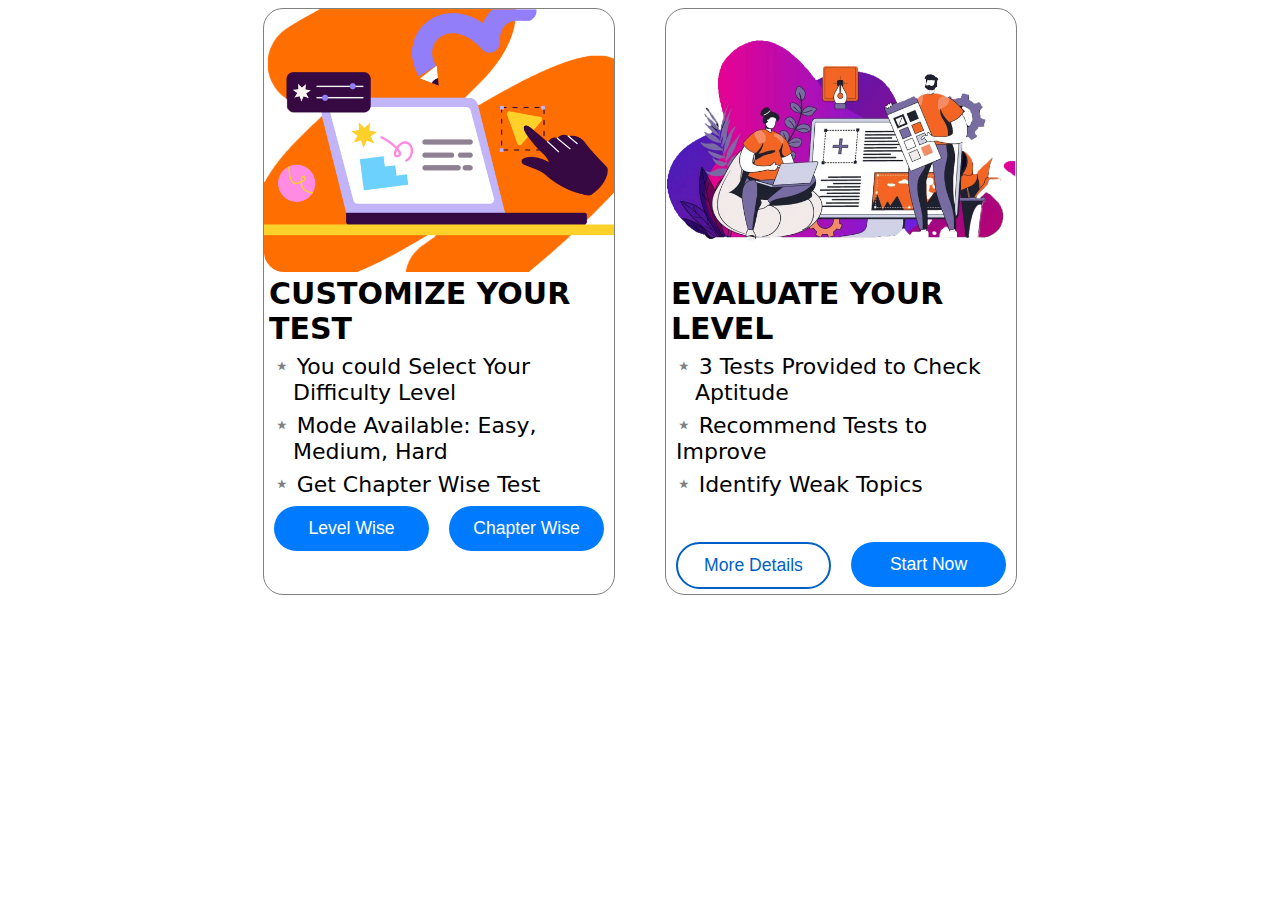
<file: test-template.html>
<!DOCTYPE html>
<html lang="en">
<head>
  <meta charset="UTF-8">
  <meta name="viewport" content="width=device-width, initial-scale=1.0">
  <title>Document</title>
  <link rel="stylesheet" href="test.css">
</head>
<body>
  <div class="test">
    <div class="test-div-1">
      <img src="image/customize-your-test-img.png" class="test-img">
      <p class="customize-your-test-line">CUSTOMIZE YOUR TEST</p>
      <p class="text-test-template"><span class="star">⋆</span> You could Select Your <span style="margin-left: 19px;">Difficulty</span> Level</p>
      <p class="text-test-template"><span class="star">⋆</span> Mode Available: Easy, <span style="margin-left: 19px;">Medium, Hard</span></p>
      <p class="text-test-template"><span class="star">⋆</span> Get Chapter Wise Test</p>
      <div class="buttons-custom">
        <a href="#"><button class="button-test-template">Level Wise</button></a>
        <a href="#"><button class="button-test-template">Chapter Wise</button></a>
      </div>
    </div>
    <div class="test-div-2">
      <img src="image/evaluate your level-test.png" class="test-img">
      <p class="customize-your-test-line"><span style="margin-left: auto; margin-right:auto;">EVALUATE YOUR LEVEL</span></p>
      <p class="text-test-template"><span class="star">⋆</span> 3 Tests Provided to Check <span style="margin-left: 19px;">Aptitude</span></p>
      <p class="text-test-template"><span class="star">⋆</span> Recommend Tests to Improve</p>
      <p class="text-test-template"><span class="star">⋆</span> Identify Weak Topics</p>
      <div class="buttons-custom">
        <a href="#"><button class="button-test-1-level">More Details</button></a>
        <a href="#"><button class="button-test-2-level">Start Now</button></a>
      </div>
    </div>
  </div>
</body>
</html>
</file>
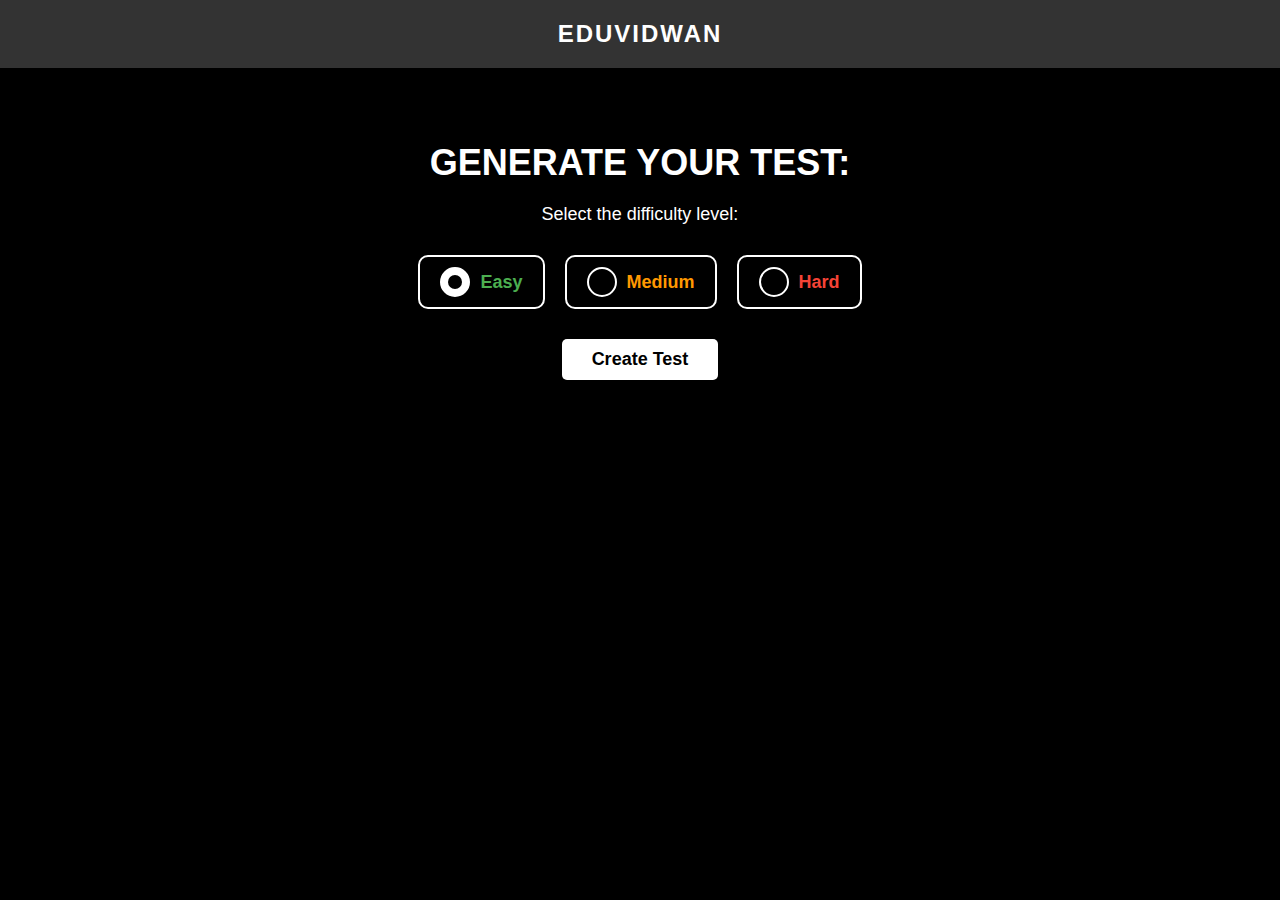
<file: EduVidwaanTest/test.html>
<!DOCTYPE html>
<html lang="en">
<head>
    <meta charset="UTF-8">
    <meta name="viewport" content="width=device-width, initial-scale=1.0">
    <title>Create Test</title>
    <link rel="stylesheet" href="style.css">
</head>
<body>
    <header>
        <div class="logo">EduVidwan</div>
    </header>

    <main style="text-align: center; margin: 50px;">
        <h1 class="head">Generate Your Test:</h1>
        <p class="select">Select the difficulty level:</p>
        <form id="difficulty-form">
            <label>
                <input type="radio" name="difficulty" value="easy" checked="checked" required><p class="easy">Easy</p> 
            </label>
            <label>
                <input type="radio" name="difficulty" value="medium"><p class="medium">Medium</p>  
            </label>
            <label>
                <input type="radio" name="difficulty" value="hard" ><p class="hard">Hard</p>   
            </label>
        </form>
        <button id="create-test-btn">Create Test</button>
    </main>

    <script>
        document.getElementById('create-test-btn').addEventListener('click', () => {
            const difficulty = document.querySelector('input[name="difficulty"]:checked');
            if (difficulty) {
                window.location.href = `test_generation.html?difficulty=${difficulty.value}`;
            } else {
                alert("Please select a difficulty level.");
            }
        });
    </script>
</body>
</html>
</file>
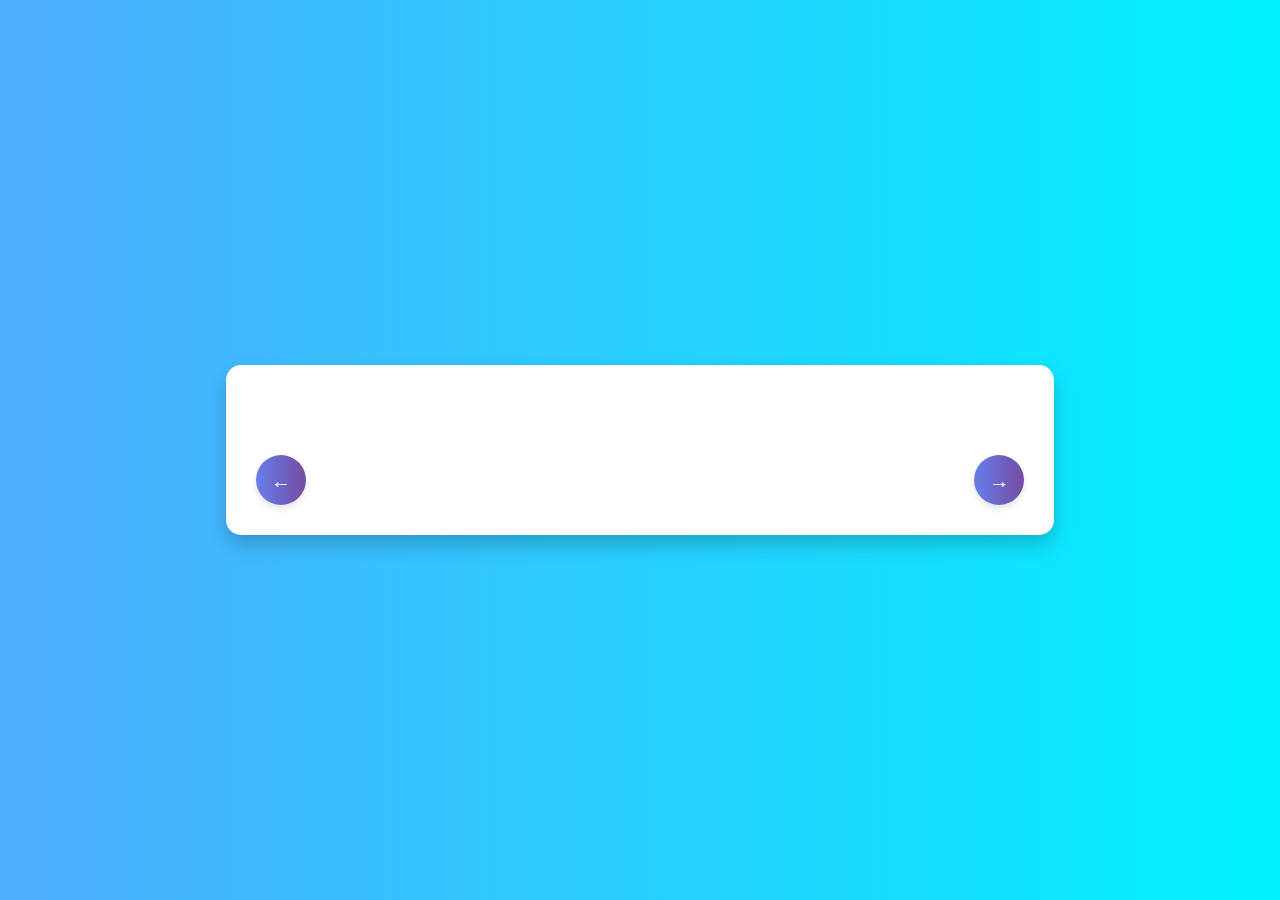
<file: EduVidwaanTest/test_generation.html>
<!DOCTYPE html>
<html lang="en">
<head>
    <meta charset="UTF-8">
    <meta name="viewport" content="width=device-width, initial-scale=1.0">
    <title>Random Quiz</title>
    <style>
        body {
        font-family: 'Poppins', Arial, sans-serif;
        background: linear-gradient(to right, #4facfe, #00f2fe);
        color: #333;
        display: flex;
        justify-content: center;
        align-items: center;
        height: 100vh;
        margin: 0;
    }
    
    .container {
        background: #ffffff;
        padding: 30px;
        border-radius: 15px;
        box-shadow: 0 10px 20px rgba(0, 0, 0, 0.2);
        width: 60%;
        max-width: 800px;
        text-align: center;
    }
    
    .question {
        font-size: 22px;
        font-weight: 600;
        margin-bottom: 30px;
        color: #555;
    }
    
    .options {
        display: grid;
        grid-template-columns: repeat(2, 1fr);
        gap: 15px;
        margin-bottom: 30px;
    }
    
    button {
        padding: 15px;
        font-size: 18px;
        font-weight: 500;
        color: #fff;
        background: linear-gradient(to right, #667eea, #764ba2);
        border: none;
        border-radius: 8px;
        cursor: pointer;
        transition: all 0.3s ease;
        box-shadow: 0 4px 6px rgba(0, 0, 0, 0.1);
    }
    
    button:hover {
        background: linear-gradient(to right, #764ba2, #667eea);
        transform: translateY(-3px);
    }
    
    .nav-buttons {
        display: flex;
        justify-content: space-between;
        margin-top: 20px;
    }
    
    .prev-btn, .next-btn {
        width: 50px;
        height: 50px;
        background: linear-gradient(to right, #667eea, #764ba2);
        color: #fff;
        border: none;
        border-radius: 50%;
        font-size: 20px;
        cursor: pointer;
        transition: all 0.3s ease;
        box-shadow: 0 4px 6px rgba(0, 0, 0, 0.1);
    }
    
    .prev-btn:hover, .next-btn:hover {
        background: linear-gradient(to right, #764ba2, #667eea);
        transform: scale(1.1);
    }
    
    .score {
        font-size: 24px;
        font-weight: bold;
        color: #333;
        margin-top: 30px;
    }
    
    .exit-btn {
        padding: 12px 30px;
        font-size: 18px;
        background: linear-gradient(to right, #ff416c, #ff4b2b);
        color: white;
        border: none;
        border-radius: 8px;
        cursor: pointer;
        margin-top: 20px;
        display: inline-block;
        transition: all 0.3s ease;
        box-shadow: 0 4px 6px rgba(0, 0, 0, 0.1);
    }
    
    .exit-btn:hover {
        background: linear-gradient(to right, #ff4b2b, #ff416c);
        transform: translateY(-3px);
    }
    
    .hidden {
        display: none;
    }
    </style>
</head>
<body>

<div class="container">
    <div class="question-container">
        <div class="question"></div>
        <div class="options"></div>
    </div>
    <div class="nav-buttons">
        <button class="prev-btn" onclick="navigate(-1)" disabled>&#8592;</button>
        <button class="next-btn" onclick="navigate(1)">&#8594;</button>
    </div>
    <div class="score hidden">
        Your Score: <span id="score"></span>
        <button class="exit-btn" onclick="exitQuiz()">Exit</button>
    </div>
</div>

<script>
    let questions = [];
    let randomQuestions = [];
    let currentQuestionIndex = 0;
    let userAnswers = [];
    let score = 0;

    // Function to fetch questions from the API
    async function fetchQuestions(difficulty) {
        try {
            const response = await fetch(`https://raunikdev.github.io/EduVidwan2/EduVidwaanTest/api/getQuestions?difficulty=${difficulty}`);
            const data = await response.json();
            if (data.questions && data.questions.length > 10) {
                questions = data.questions;
                randomQuestions = questions.sort(() => 0.5 - Math.random()).slice(0, 10);
                showQuestion();
            } else {
                alert('Not enough questions available!');
            }
        } catch (error) {
            console.error('Error fetching questions:', error);
            alert('Failed to load questions.');
        }
    }

    // Function to show the current question
    function showQuestion() {
        if (currentQuestionIndex < 0 || currentQuestionIndex >= randomQuestions.length) return;

        const question = randomQuestions[currentQuestionIndex];
        const questionElement = document.querySelector('.question');
        const optionsElement = document.querySelector('.options');

        questionElement.textContent = `${currentQuestionIndex + 1}. ${question.question}`;
        optionsElement.innerHTML = '';

        question.options.forEach((option, index) => {
            const button = document.createElement('button');
            button.textContent = option;
            button.onclick = () => selectOption(index);
            optionsElement.appendChild(button);
        });

        document.querySelector('.prev-btn').disabled = currentQuestionIndex === 0;
        document.querySelector('.next-btn').disabled = currentQuestionIndex === randomQuestions.length - 1;
    }

    // Function to navigate to the next/previous question
    function navigate(direction) {
        if (currentQuestionIndex + direction >= 0 && currentQuestionIndex + direction < randomQuestions.length) {
            currentQuestionIndex += direction;
            showQuestion();
        }
    }

    // Function to handle option selection
    function selectOption(index) {
        const correctAnswer = randomQuestions[currentQuestionIndex].answer;
        const selectedOption = randomQuestions[currentQuestionIndex].options[index];

        userAnswers[currentQuestionIndex] = selectedOption === correctAnswer;

        if (currentQuestionIndex < randomQuestions.length - 1) {
            currentQuestionIndex++;
            showQuestion();
        } else {
            showScore();
        }
    }

    // Function to calculate and display the score
    function showScore() {
        score = userAnswers.filter(answer => answer === true).length;
        document.querySelector('.question-container').classList.add('hidden');
        document.querySelector('.nav-buttons').classList.add('hidden');
        document.querySelector('.score').classList.remove('hidden');
        document.getElementById('score').textContent = `${score} / ${randomQuestions.length}`;
    }

    // Exit function
    function exitQuiz() {
        window.history.back();
    }

    // Initialize the quiz by fetching questions
    fetchQuestions('easy');  // Change to 'medium' or 'hard' as needed
</script>

</body>
</html>
</file>
<file: test.css>
html,body{
  font-family: system-ui, -apple-system, BlinkMacSystemFont, 'Segoe UI', Roboto, Oxygen, Ubuntu, Cantarell, 'Open Sans', 'Helvetica Neue', sans-serif;
}
.test-img{
  width: 100%;
  border-radius: 20px;
  height: 262.5;
  object-fit: contain;
}
.test-div-1,
.test-div-2{
  height: 585px;
  width: 350px;
  border-style: solid;
  border-width: 1px;
  border-color: grey;
  border-radius: 20px;
  /*  */
}
.test-div-1{
  margin-left: auto;
}
.test-div-2{
  margin-right: auto;
}
.test{
  display: grid;
  grid-template-columns: 1fr 1fr;
  gap: 50px;
  /* margin-left: auto; */
  width: 100%;
}
.star{
  font-size: 25px;
  margin-left: 0px;
  color: grey;
}
.text-test-template{
  font-size: 22px;
  margin: 5px;
  padding-left: 5px;
  padding-right: 5px;
}
.button-test-template{
  margin-top: 3px;
  margin-left: 10px;
  margin-right: 10px;
  width: 155px;
  background-color: #007BFF;
  color: white;
  border: none;
  padding-top: 12px;
  padding-bottom: 12px;
  border-radius: 30px;
  cursor: pointer;
  transition: background-color 0.2s;
  font-size: 1.1em;
}
.p{
  margin: 0px;
}
.buttons-custom{
  display: grid;
  grid-template-columns: 1fr 1fr;
}
.customize-your-test-line{
  padding-left: 5px;
  font-size: 30px;
  margin-top: 0px;
  margin-bottom: 0px;
  font-weight: bold;
}
button:hover{
  background-color: #005fc5;
}
button:active{
  opacity: 0.8;
}
.button-test-1-level,
.button-test-2-level{
  margin-top: 39.5px;
  margin-left: 10px;
  margin-right: 10px;
  width: 155px;
  color: white;
  border: none;
  padding-top: 12px;
  padding-bottom: 12px;
  border-radius: 30px;
  cursor: pointer;
  transition: background-color 0.2s;
  font-size: 1.1em;
}
.button-test-2-level{
  background-color: #007BFF;
}
.button-test-1-level{
  background-color: rgba(255, 255, 255, 0);
  border-width: 2px;
  border-style: solid;
  border-color: #005fc5;
  color: #005fc5;
  padding-top: 11px;
  padding-bottom: 11px;
  transition: background-color 0.2s,
  color 0.2s, ;
}
.button-test-1-level:hover{
  background-color: #007BFF;
  color: white;
  border:none;
}
@media (max-width: 770px){
  .test{
    grid-template-columns: 1fr;
  }
  #test-series{
    height: 200vh;
  }
  .test-div-1{
    margin-left: auto;
    margin-right: auto;
  }
  .test-div-2{
    margin-left: auto;
    margin-right: auto;
  }
}
</file>
<file: EduVidwaanTest/style.css>
/* General Styles */
body {
  background-color: black;
  color: white;
  font-family: 'Arial', sans-serif;
  margin: 0;
  padding: 0;
  display: flex;
  flex-direction: column;
  align-items: center;
}

header {
  width: 97%;
  padding: 20px;
  background-color: #333;
  text-align: center;
  box-shadow: 0px 2px 5px rgba(0, 0, 0, 0.5);
}

header .logo {
  font-size: 24px;
  font-weight: bold;
  color: white;
  text-transform: uppercase;
  letter-spacing: 2px;
}

main {
  text-align: center;
  margin-top: 50px;
}

/* Headings and Text */
.head {
  font-size: 36px;
  font-weight: bold;
  margin-bottom: 20px;
  text-transform: uppercase;
}

.select {
  font-size: 18px;
  margin-bottom: 30px;
}

/* Form and Radio Buttons */
#difficulty-form {
  display: flex;
  gap: 20px;
  justify-content: center;
  margin-bottom: 30px;
}

#difficulty-form label {
  display: flex;
  align-items: center;
  gap: 10px;
  cursor: pointer;
  padding: 10px 20px;
  border: 2px solid white;
  border-radius: 10px;
  transition: transform 0.3s ease, background-color 0.3s ease;
}

#difficulty-form label:hover {
  background-color: #333;
  transform: scale(1.1);
}

#difficulty-form input[type="radio"] {
  -webkit-appearance: none;
  appearance: none;
  width: 30px;
  height: 30px;
  border: 2px solid white;
  border-radius: 50%;
  display: inline-block;
  position: relative;
  margin: 0;
  outline: none;
  background-color: transparent;
  cursor: pointer;
  transition: background-color 0.3s ease, border-color 0.3s ease;
}

#difficulty-form input[type="radio"]:checked {
  background-color: white;
}

#difficulty-form input[type="radio"]:checked::before {
  content: '';
  position: absolute;
  top: 50%;
  left: 50%;
  transform: translate(-50%, -50%);
  width: 14px;
  height: 14px;
  background-color: black;
  border-radius: 50%;
}

#difficulty-form p {
  margin: 0;
  font-size: 18px;
  font-weight: bold;
  user-select: none;
}

.easy {
  color: #4caf50;
}

.medium {
  color: #ff9800;
}

.hard {
  color: #f44336;
}

/* Button Styles */
#create-test-btn {
  padding: 10px 30px;
  font-size: 18px;
  font-weight: bold;
  color: black;
  background-color: white;
  border: none;
  border-radius: 5px;
  cursor: pointer;
  transition: transform 0.3s ease, background-color 0.3s ease;
}

#create-test-btn:hover {
  background-color: #4caf50;
  transform: scale(1.1);
  color: white;
}

#create-test-btn:active {
  transform: scale(0.95);
}

/* Responsive Design */
@media screen and (max-width: 768px) {
  #difficulty-form {
    flex-direction: column;
    gap: 15px;
  }

  #difficulty-form label {
    width: 80%;
    justify-content: center;
  }

  #create-test-btn {
    width: 80%;
  }
}
</file>
